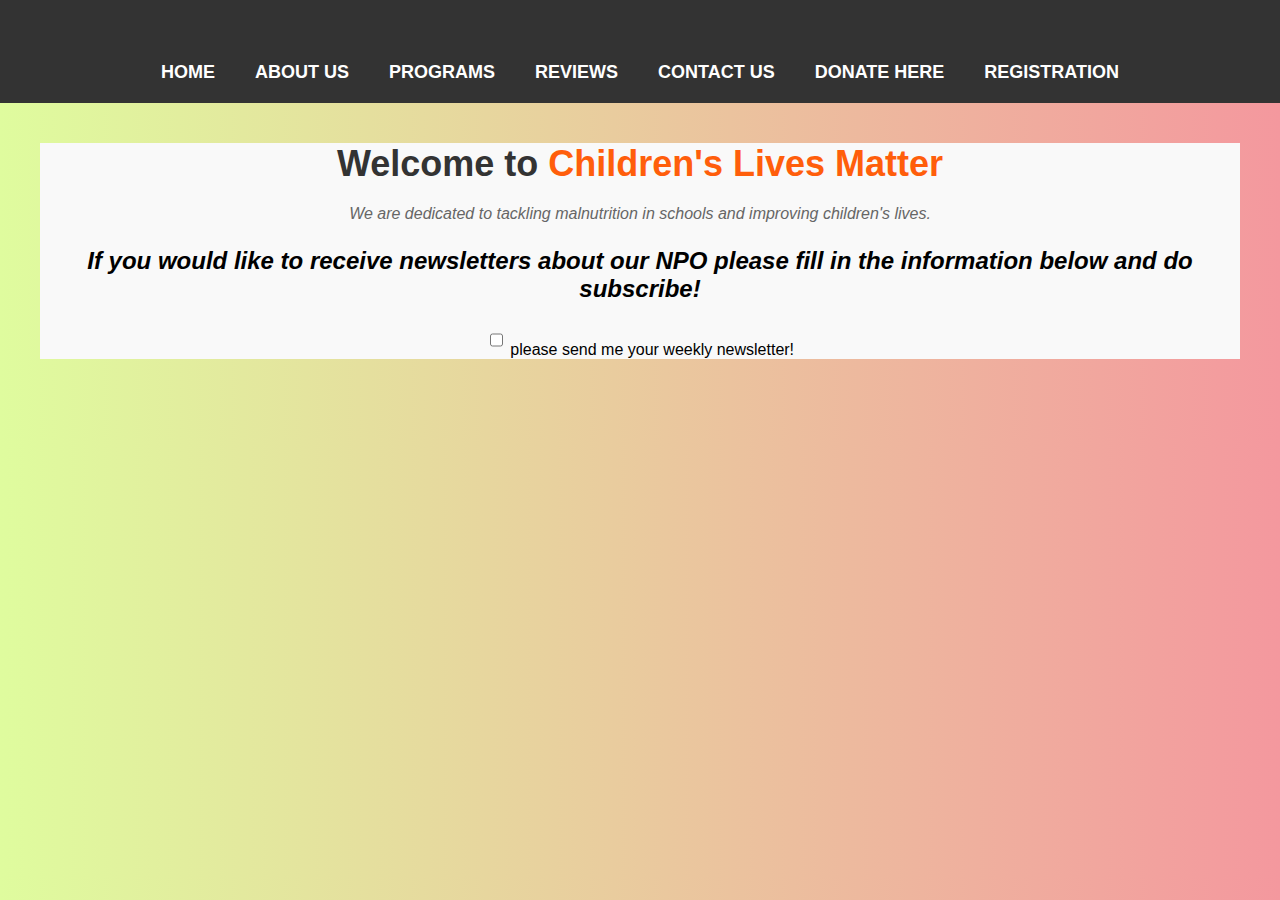
<file: index.html>
<!DOCTYPE html>
<html>
<head>
  <title>Children's Lives Matter - Home</title>
  
  <style>

body {background-color: hsl(230, 45%, 60%);}
         .center {
    display: block;
    margin-left: auto;
    margin-right: auto;
    width: 40%;
  }

  h2{
    text-align: center;
    font-style: italic;
  }
  p{
    text-align: center;
    font-style: italic;
  }
h2{
    font-family: 'Franklin Gothic Medium', 'Arial Narrow', Arial, sans-serif;
}

body{
            margin:0%;
            padding:0%;
            background: linear-gradient(90deg, rgb(223, 252, 158),rgb(244, 152, 158));
            text-align: center;
            animation-name: backColor;
            animation-duration: 5s;
            animation-iteration-count: infinite;
         }
         @keyframes backColor{
            25% {background: linear-gradient(90deg,rgb(240, 143, 211),rgb(135, 202, 238)) ;}
            50% {background: linear-gradient(90deg,rgb(139, 139, 231),rgb(157, 247, 169))}
         }
        input{
            width: 100;
            height: 30px;
        }
 input[type=submit]{
            background-color: aqua;
            width: 100px;
        }
  
  

    body {
      font-family: Arial, sans-serif;
      margin: 0;
      padding: 0;
    }
    header {
      background-color: #333;
      padding: 20px;
      text-align: center;
    }
    h1 {
      color: #fff;
      font-size: 36px;
      margin: 0;
    }
    nav ul {
      list-style-type: none;
      margin: 0;
      padding: 0;
      display: flex;
      justify-content: center;
    }
    nav li {
      margin: 0 10px;
    }
    nav a {
      color: #fff;
      text-decoration: none;
      font-size: 18px;
      font-weight: bold;
      text-transform: uppercase;
      padding: 10px;
      transition: color 0.3s ease;
    }
    nav a:hover {
      color: #ff5e0b;
    }
    main {
      padding: 40px;
      text-align: center;
    }
    section {
      margin-bottom: 40px;
    }
    h1.section-heading {
      color: #333;
      font-size: 28px;
      margin-bottom: 20px;
    }
    p {
      color: #666;
      font-size: 16px;
      line-height: 1.6;
    }
    .highlight {
      color: #ff5e0b;
      font-weight: bold;
    }
    .cta-button {
      display: inline-block;
      padding: 12px 24px;
      background-color: #ff5e0b;
      color: #fff;
      text-decoration: none;
      border-radius: 4px;
      transition: background-color 0.3s ease;
    }
    .cta-button:hover {
      background-color: #e04e09;
    }
    /* Additional styles for more color */
    section:nth-child(odd) {
      background-color: #f9f9f9;
    }
    section:nth-child(even) {
      background-color: #fff;
    }
    h1 {
      color: #333;
    }
    p {
      color: #666;
    }
    .highlight {
      color: #ff5e0b;
    }
  </style>
</head>
<body>
    
  <header>
    <h1>Children's Lives Matter</h1>
    <nav>
      <ul>
        <li><a href="index.html">Home</a></li>
        <li><a href="about.html">About Us</a></li>
        <li><a href="programs.html">Programs</a></li>
        <li><a href="reviews.html">Reviews</a></li>
        <li><a href="contact us.html">Contact Us</a></li>
        <li><a href="donate.html">DONATE HERE</a>
        <li><a href="registration.html">REGISTRATION</a>
      </ul>
    </nav>

    <style>
      /* Styles for all devices */
    
      @media (max-width: 768px) {
        /* Styles for devices with a maximum width of 768px */
        
      }
    
      @media (min-width: 1200px) {
        /* Styles for devices with a minimum width of 1200px */
        
      }
    </style>
  </header>
  <main>
    <section>
      <h1>Welcome to <span class="highlight">Children's Lives Matter</span></h1>
      <p>We are dedicated to tackling malnutrition in schools and improving children's lives.</p>

      <h2> If you would like to receive newsletters about our NPO 
        please fill in the information below and do subscribe! </h2>
        <form>
          <label>
            <input type="checkbox"
            name="newsletters" value="yes">
            please send me your weekly newsletter!
          </label>
        </form>
    </section>
    <section>
      <section>
        
        </section>
      </body>
      </section>
</file>
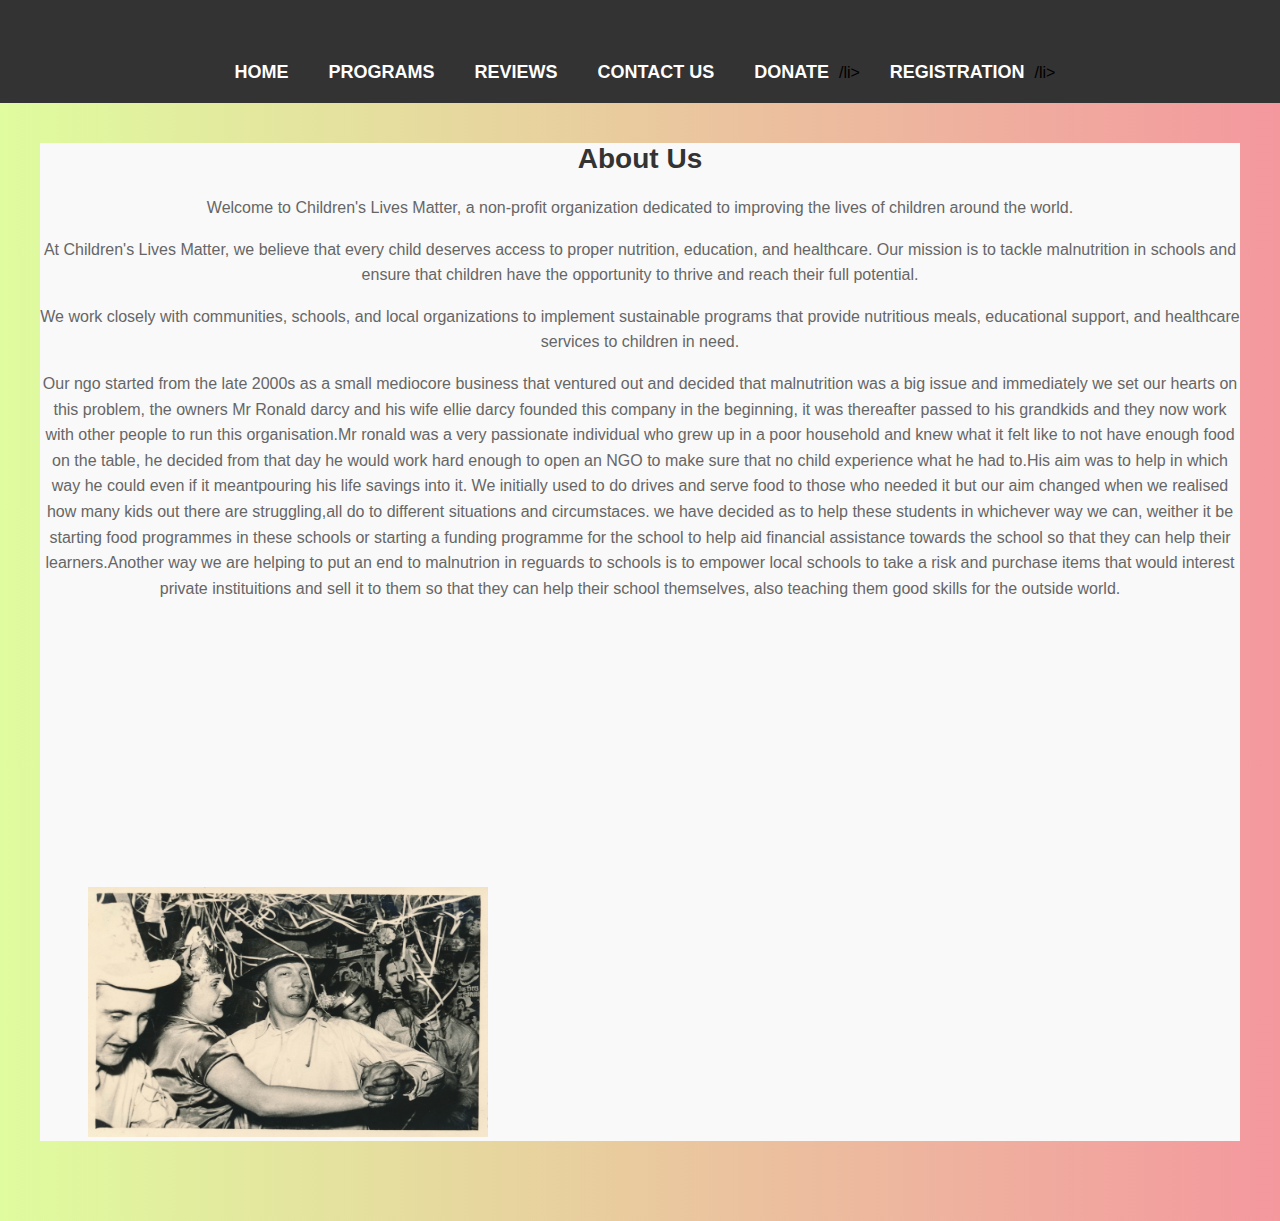
<file: about.html>
<!DOCTYPE html>
<html>
<head>
  <title>Children's Lives Matter - About Us</title>
  <style>

body{
            margin:0%;
            padding:0%;
            background: linear-gradient(90deg, rgb(223, 252, 158),rgb(244, 152, 158));
            text-align: center;
            animation-name: backColor;
            animation-duration: 5s;
            animation-iteration-count: infinite;
         }
         @keyframes backColor{
            25% {background: linear-gradient(90deg,rgb(240, 143, 211),rgb(135, 202, 238)) ;}
            50% {background: linear-gradient(90deg,rgb(139, 139, 231),rgb(157, 247, 169))}
         }
        input{
            width: 100;
            height: 30px;
        }
 input[type=submit]{
            background-color: aqua;
            width: 100px;
        }
  
  

    body {
      font-family: Arial, sans-serif;
      margin: 0;
      padding: 0;
    }
    header {
      background-color: #333;
      padding: 20px;
      text-align: center;
    }
    h1 {
      color: #fff;
      font-size: 36px;
      margin: 0;
    }
    nav ul {
      list-style-type: none;
      margin: 0;
      padding: 0;
      display: flex;
      justify-content: center;
    }
    nav li {
      margin: 0 10px;
    }
    nav a {
      color: #fff;
      text-decoration: none;
      font-size: 18px;
      font-weight: bold;
      text-transform: uppercase;
      padding: 10px;
      transition: color 0.3s ease;
    }
    nav a:hover {
      color: #ff5e0b;
    }
    main {
      padding: 40px;
      text-align: center;
    }
    section {
      margin-bottom: 40px;
    }
    h1.section-heading {
      color: #333;
      font-size: 28px;
      margin-bottom: 20px;
    }
    p {
      color: #666;
      font-size: 16px;
      line-height: 1.6;
    }
    .highlight {
      color: #ff5e0b;
      font-weight: bold;
    }
    .cta-button {
      display: inline-block;
      padding: 12px 24px;
      background-color: #ff5e0b;
      color: #fff;
      text-decoration: none;
      border-radius: 4px;
      transition: background-color 0.3s ease;
    }
    .cta-button:hover {
      background-color: #e04e09;
    }
    /* Additional styles for more color */
    section:nth-child(odd) {
      background-color: #f9f9f9;
    }
    section:nth-child(even) {
      background-color: #fff;
    }
    h1 {
      color: #333;
    }
    p {
      color: #666;
    }
    .highlight {
      color: #ff5e0b;
    }
  </style>
</head>
<body>
  <header>
    <h1>Children's Lives Matter</h1>
    <nav>
      <ul>
        <li><a href="index.html">Home</a></li>
        <li><a href="programs.html">Programs</a></li>
        <li><a href="reviews.html">Reviews</a></li>
        <li><a href="contact us.html">Contact Us</a></li>
        <li><a href="donate.html">DONATE</a>/li>
          <li><a href="registration.html">REGISTRATION</a>/li>
      </ul>
    </nav>
  </header>
  <main>
    <section>
      <h1 class="section-heading">About Us</h1>
      <p>Welcome to Children's Lives Matter, a non-profit organization dedicated to improving the lives of children around the world.</p>
      <p>At Children's Lives Matter, we believe that every child deserves access to proper nutrition, education, and healthcare. Our mission is to tackle malnutrition in schools and ensure that children have the opportunity to thrive and reach their full potential.</p>
      <p>We work closely with communities, schools, and local organizations to implement sustainable programs that provide nutritious meals, educational support, and healthcare services to children in need. 
        <p>
          Our ngo started from the late 2000s as a small mediocore business that ventured out and decided that malnutrition was a big issue and immediately we set our hearts on this problem, the owners Mr Ronald darcy and his wife ellie darcy founded this company in the beginning, it was thereafter passed to his grandkids and they now work with other people to run this organisation.Mr ronald was a very passionate individual who grew up in a poor household and knew what it felt like to not have enough food on the table, he decided from that day he would work hard enough to open an NGO to make sure that no child experience what he had to.His aim was to help in which way he could even if it meantpouring his life savings into it. We initially used to do drives and serve food to those who needed it but our aim changed when we realised how many kids out there are struggling,all do to different situations and circumstaces. we have decided as to help these students in whichever way we can, weither it be starting food programmes in these schools or starting a funding programme for the school to help aid financial assistance towards the school so that they can help their learners.Another way we are helping to put an end to malnutrion in reguards to schools is to empower local schools to take a risk and purchase items that would interest private instituitions and sell it to them so that they can help their school themselves, also teaching them good skills for the outside world.
        </p>

        <img src="15772333795_f9b4cd5d85_o.jpg" alt="Mr ronald in happier times"
        style="width:400px;height:250px;">
        <iframe src="https://docs.google.com/forms/d/e/1FAIpQLSeitRohK-PLVo8Snyp9m4cnoky3W1tZ6BsWAn56Glx0y9tF5g/viewform?embedded=true" width="700" height="520" frameborder="0" marginheight="0" marginwidth="0">Loading…</iframe>
</file>
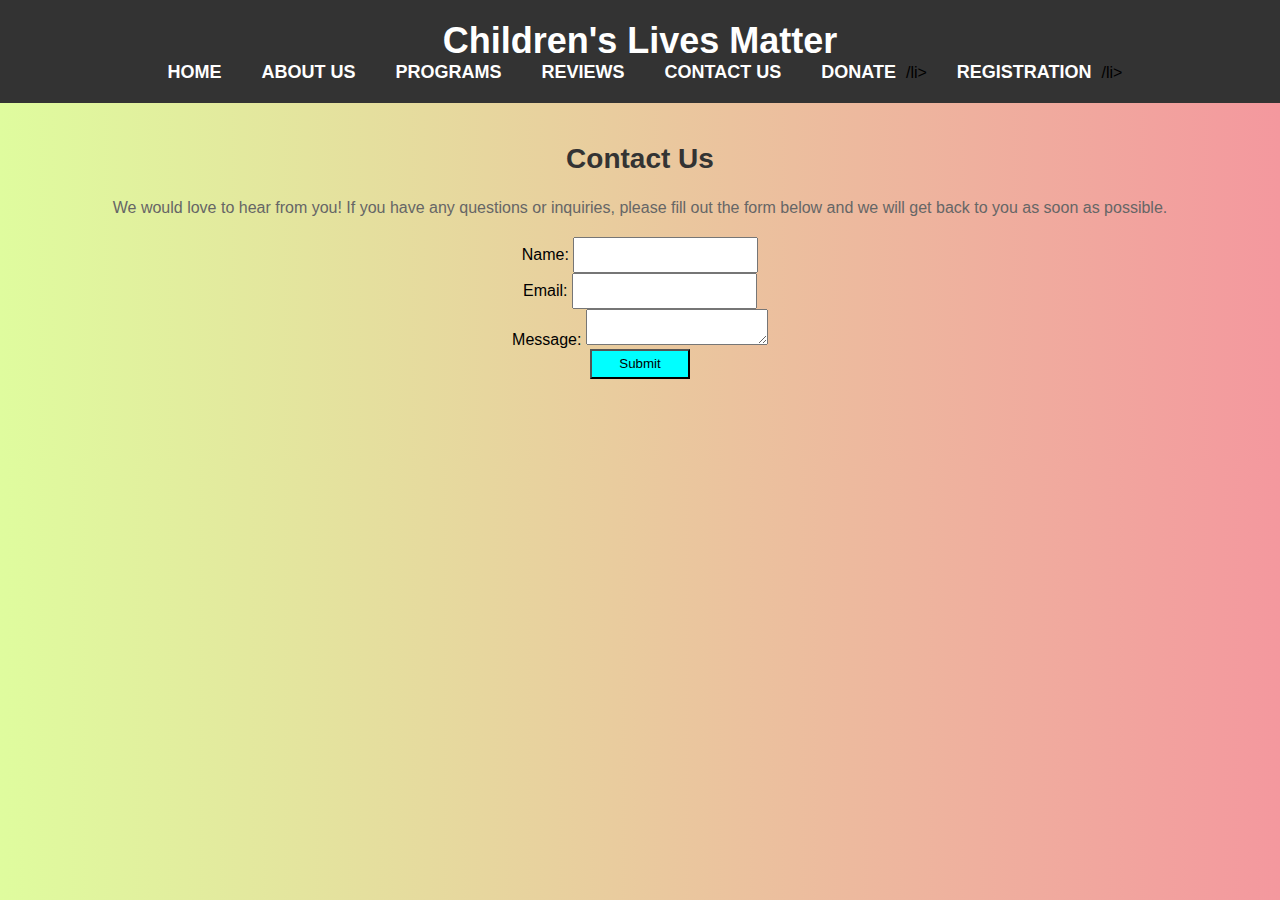
<file: contact us.html>
<!DOCTYPE html>
<html>
<head>
  <title>Children's Lives Matter - Contact Us</title>
  <style>
    body{
            margin:0%;
            padding:0%;
            background: linear-gradient(90deg, rgb(223, 252, 158),rgb(244, 152, 158));
            text-align: center;
            animation-name: backColor;
            animation-duration: 5s;
            animation-iteration-count: infinite;
         }
         @keyframes backColor{
            25% {background: linear-gradient(90deg,rgb(240, 143, 211),rgb(135, 202, 238)) ;}
            50% {background: linear-gradient(90deg,rgb(139, 139, 231),rgb(157, 247, 169))}
         }
        input{
            width: 100;
            height: 30px;
        }
 input[type=submit]{
            background-color: aqua;
            width: 100px;
        }
  
    body {
      font-family: Arial, sans-serif;
      margin: 0;
      padding: 0;
    }
    header {
      background-color: #333;
      padding: 20px;
      text-align: center;
    }
    h1 {
      color: #fff;
      font-size: 36px;
      margin: 0;
    }
    nav ul {
      list-style-type: none;
      margin: 0;
      padding: 0;
      display: flex;
      justify-content: center;
    }
    nav li {
      margin: 0 10px;
    }
    nav a {
      color: #fff;
      text-decoration: none;
      font-size: 18px;
      font-weight: bold;
      text-transform: uppercase;
      padding: 10px;
      transition: color 0.3s ease;
    }
    nav a:hover {
      color: #ff5e0b;
    }
    main {
      padding: 40px;
      text-align: center;
    }
    section {
      margin-bottom: 40px;
    }
    h1.section-heading {
      color: #333;
      font-size: 28px;
      margin-bottom: 20px;
    }
    p {
      color: #666;
      font-size: 16px;
      line-height: 1.6;
    }
  </style>
</head>
<body>
  <header>
    <h1>Children's Lives Matter</h1>
    <nav>
      <ul>
        <li><a href="index.html">Home</a></li>
        <li><a href="about.html">About Us</a></li>
        <li><a href="programs.html">Programs</a></li>
        <li><a href="reviews.html">Reviews</a></li>
        <li><a href="contact.html">Contact Us</a></li>
        <li><a href="donate.html">DONATE</a>/li>
        <li><a href="registration.html">REGISTRATION</a>/li>
      </ul>
    </nav>
  </header>
  <main>
    <section>
      <h1 class="section-heading">Contact Us</h1>
      <p>
        We would love to hear from you! If you have any questions or inquiries,
        please fill out the form below and we will get back to you as soon as possible.
      </p>
      <form class="contact-form" action="submit_form.php" method="post">
        <div class="form-field">
          <label for="name">Name:</label>
          <input type="text" id="name" name="name" required>
        </div>
        <div class="form-field">
          <label for="email">Email:</label>
          <input type="email" id="email" name="email" required>
        </div>
        <div class="form-field">
          <label for="message">Message:</label>
          <textarea id="message" name="message" required></textarea>
        </div>
        <div class="form-field">
          <input type="submit" value="Submit">
        </div>
      </form>
    </section>
  </main>
</body>
</html>
</file>
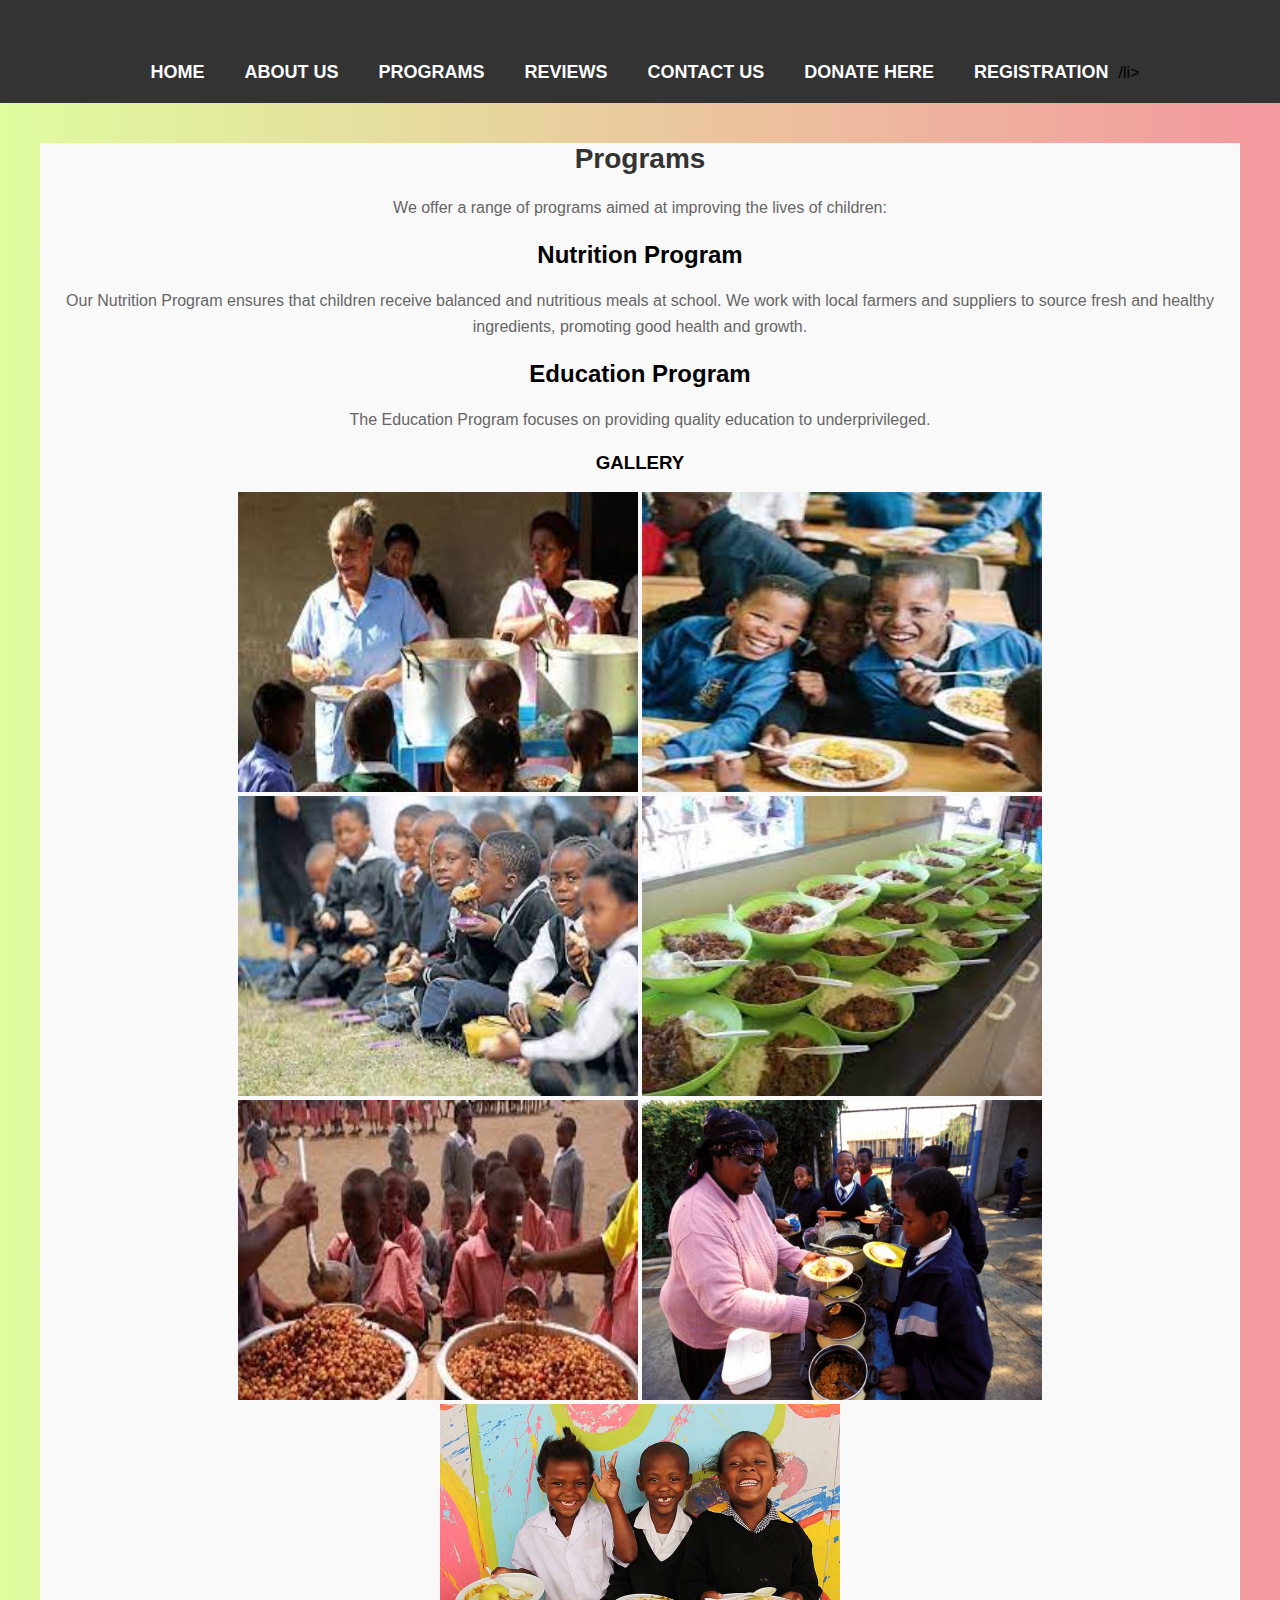
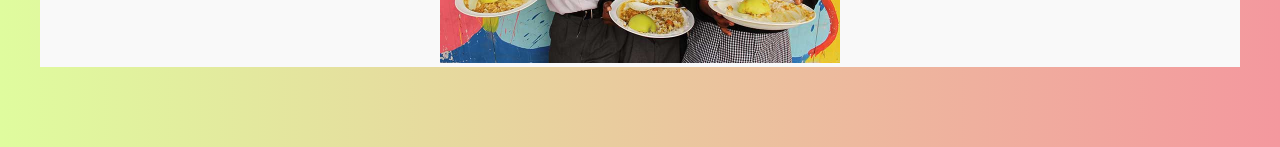
<file: programs.html>
<!DOCTYPE html>
<html>
<head>
  <title>Children's Lives Matter - Programs</title>
  <style>

body{
            margin:0%;
            padding:0%;
            background: linear-gradient(90deg, rgb(223, 252, 158),rgb(244, 152, 158));
            text-align: center;
            animation-name: backColor;
            animation-duration: 5s;
            animation-iteration-count: infinite;
         }
         @keyframes backColor{
            25% {background: linear-gradient(90deg,rgb(240, 143, 211),rgb(135, 202, 238)) ;}
            50% {background: linear-gradient(90deg,rgb(139, 139, 231),rgb(157, 247, 169))}
         }
        input{
            width: 100;
            height: 30px;
        }
 input[type=submit]{
            background-color: aqua;
            width: 100px;
        }
  
    body {
      font-family: Arial, sans-serif;
      margin: 0;
      padding: 0;
    }
    header {
      background-color: #333;
      padding: 20px;
      text-align: center;
    }
    h1 {
      color: #fff;
      font-size: 36px;
      margin: 0;
    }
    nav ul {
      list-style-type: none;
      margin: 0;
      padding: 0;
      display: flex;
      justify-content: center;
    }
    nav li {
      margin: 0 10px;
    }
    nav a {
      color: #fff;
      text-decoration: none;
      font-size: 18px;
      font-weight: bold;
      text-transform: uppercase;
      padding: 10px;
      transition: color 0.3s ease;
    }
    nav a:hover {
      color: #ff5e0b;
    }
    main {
      padding: 40px;
      text-align: center;
    }
    section {
      margin-bottom: 40px;
    }
    h1.section-heading {
      color: #333;
      font-size: 28px;
      margin-bottom: 20px;
    }
    p {
      color: #666;
      font-size: 16px;
      line-height: 1.6;
    }
    .highlight {
      color: #ff5e0b;
      font-weight: bold;
    }
    .cta-button {
      display: inline-block;
      padding: 12px 24px;
      background-color: #ff5e0b;
      color: #fff;
      text-decoration: none;
      border-radius: 4px;
      transition: background-color 0.3s ease;
    }
    .cta-button:hover {
      background-color: #e04e09;
    }
    /* Additional styles for more color */
    section:nth-child(odd) {
      background-color: #f9f9f9;
    }
    section:nth-child(even) {
      background-color: #fff;
    }
    h1 {
      color: #333;
    }
    p {
      color: #666;
    }
    .highlight {
      color: #ff5e0b;
    }
  </style>
</head>
<body>
  
  <header>
    <h1>Children's Lives Matter</h1>
    <nav>
      <ul>
        <li><a href="index.html">Home</a></li>
        <li><a href="about.html">About Us</a></li>
        <li><a href="programs.html">Programs</a></li>
        <li><a href="reviews.html">Reviews</a></li>
        <li><a href="contact us.html">Contact Us</a></li>
        <li><a href="donate.html">DONATE HERE</a>
         <li><a href="registration.html">REGISTRATION</a>/li>
      </ul>
    </nav>
  </header>
  <main>
    <section>
      <h1 class="section-heading">Programs</h1>
      <p>We offer a range of programs aimed at improving the lives of children:</p>
      <h2>Nutrition Program</h2>
      <p>Our Nutrition Program ensures that children receive balanced and nutritious meals at school. We work with local farmers and suppliers to source fresh and healthy ingredients, promoting good health and growth.</p>
      <h2>Education Program</h2>
      <p>The Education Program focuses on providing quality education to underprivileged.
<br>
<h3 class="section-heading">GALLERY</h3>

</h3>

<img src="download (1).jpeg" style="width: 400px;height: 300px;">
<img src="download (2).jpeg" style="width: 400px;height: 300px; ">
<img src="download (3).jpeg" style="width: 400px;height: 300px;">
<img src="download (4).jpeg" style="width: 400px;height: 300px">
<img src="download (5).jpeg" style="width: 400px;height: 300px;">
<img src="FeedingReuters.jpg" style="width: 400px; height:300px">
<img src="IMG_9331.jpg" style="width: 500px; width: 400px;">
</file>
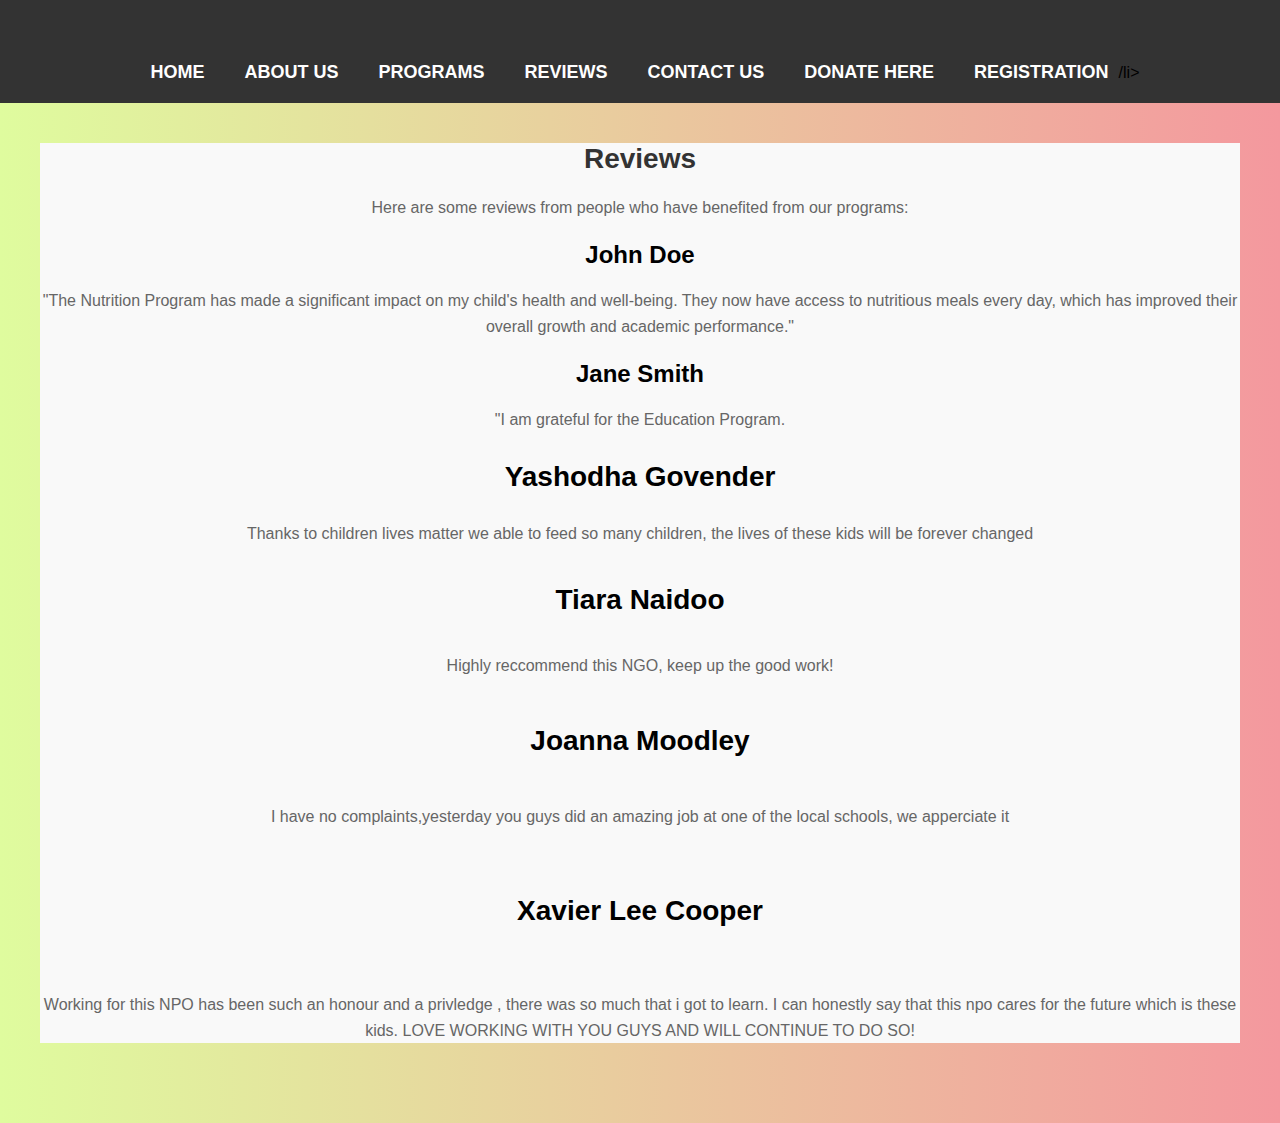
<file: reviews.html>
<!DOCTYPE html>
<html>
<head>
  <title>Children's Lives Matter - Reviews</title>
  <style>

body{
            margin:0%;
            padding:0%;
            background: linear-gradient(90deg, rgb(223, 252, 158),rgb(244, 152, 158));
            text-align: center;
            animation-name: backColor;
            animation-duration: 5s;
            animation-iteration-count: infinite;
         }
         @keyframes backColor{
            25% {background: linear-gradient(90deg,rgb(240, 143, 211),rgb(135, 202, 238)) ;}
            50% {background: linear-gradient(90deg,rgb(139, 139, 231),rgb(157, 247, 169))}
         }
        input{
            width: 100;
            height: 30px;
        }
 input[type=submit]{
            background-color: aqua;
            width: 100px;
        }
  
    body {
      font-family: Arial, sans-serif;
      margin: 0;
      padding: 0;
    }
    header {
      background-color: #333;
      padding: 20px;
      text-align: center;
    }
    h1 {
      color: #fff;
      font-size: 36px;
      margin: 0;
    }
    nav ul {
      list-style-type: none;
      margin: 0;
      padding: 0;
      display: flex;
      justify-content: center;
    }
    nav li {
      margin: 0 10px;
    }
    nav a {
      color: #fff;
      text-decoration: none;
      font-size: 18px;
      font-weight: bold;
      text-transform: uppercase;
      padding: 10px;
      transition: color 0.3s ease;
    }
    nav a:hover {
      color: #ff5e0b;
    }
    main {
      padding: 40px;
      text-align: center;
    }
    section {
      margin-bottom: 40px;
    }
    h1.section-heading {
      color: #333;
      font-size: 28px;
      margin-bottom: 20px;
    }
    p {
      color: #666;
      font-size: 16px;
      line-height: 1.6;
    }
    .highlight {
      color: #ff5e0b;
      font-weight: bold;
    }
    .cta-button {
      display: inline-block;
      padding: 12px 24px;
      background-color: #ff5e0b;
      color: #fff;
      text-decoration: none;
      border-radius: 4px;
      transition: background-color 0.3s ease;
    }
    .cta-button:hover {
      background-color: #e04e09;
    }
    /* Additional styles for more color */
    section:nth-child(odd) {
      background-color: #f9f9f9;
    }
    section:nth-child(even) {
      background-color: #fff;
    }
    h1 {
      color: #333;
    }
    p {
      color: #666;
    }
    .highlight {
      color: #ff5e0b;
    }
  h3{
    font-size: 28px;
  }
  h4{
    font-size: 28px;
  }
  h5{
    font-size: 28px;
  }
  h6{
    font-size: 28px;
  }
  </style>
</head>
<body>
  <header>
    <h1>Children's Lives Matter</h1>
    <nav>
      <ul>
        <li><a href="index.html">Home</a></li>
        <li><a href="about.html">About Us</a></li>
        <li><a href="programs.html">Programs</a></li>
        <li><a href="reviews.html">Reviews</a></li>
        <li><a href="contact us.html">Contact Us</a></li>
        <li><a href="donate.html">DONATE HERE</a>
        <li><a href="registration.html">REGISTRATION</a>/li>
      </ul>
    </nav>
  </header>
  <main>
    <section>
      <h1 class="section-heading">Reviews</h1>
      <p>Here are some reviews from people who have benefited from our programs:</p>
      <h2>John Doe</h2>
      <p>"The Nutrition Program has made a significant impact on my child's health and well-being. They now have access to nutritious meals every day, which has improved their overall growth and academic performance."</p>
      <h2>Jane Smith</h2>
      <p>"I am grateful for the Education Program.
      <h3>Yashodha Govender</h3>
      <p>Thanks to children lives matter we able to feed so many children, the lives of these kids will be forever changed</p>
      <h4>Tiara Naidoo</h4>
      <p>Highly reccommend this NGO, keep up the good work!</p>
      <h5>Joanna Moodley</h5>
      <p>I have no complaints,yesterday you guys did an amazing job at one of the local schools, we apperciate it </p>
      <h6>Xavier Lee Cooper</h6>
      <p>Working for this NPO has been such an honour and a privledge , there was so much that i got to learn. I can honestly say that this npo cares for the future which is these kids. LOVE WORKING WITH YOU GUYS AND WILL CONTINUE TO DO SO!</p>
</file>
